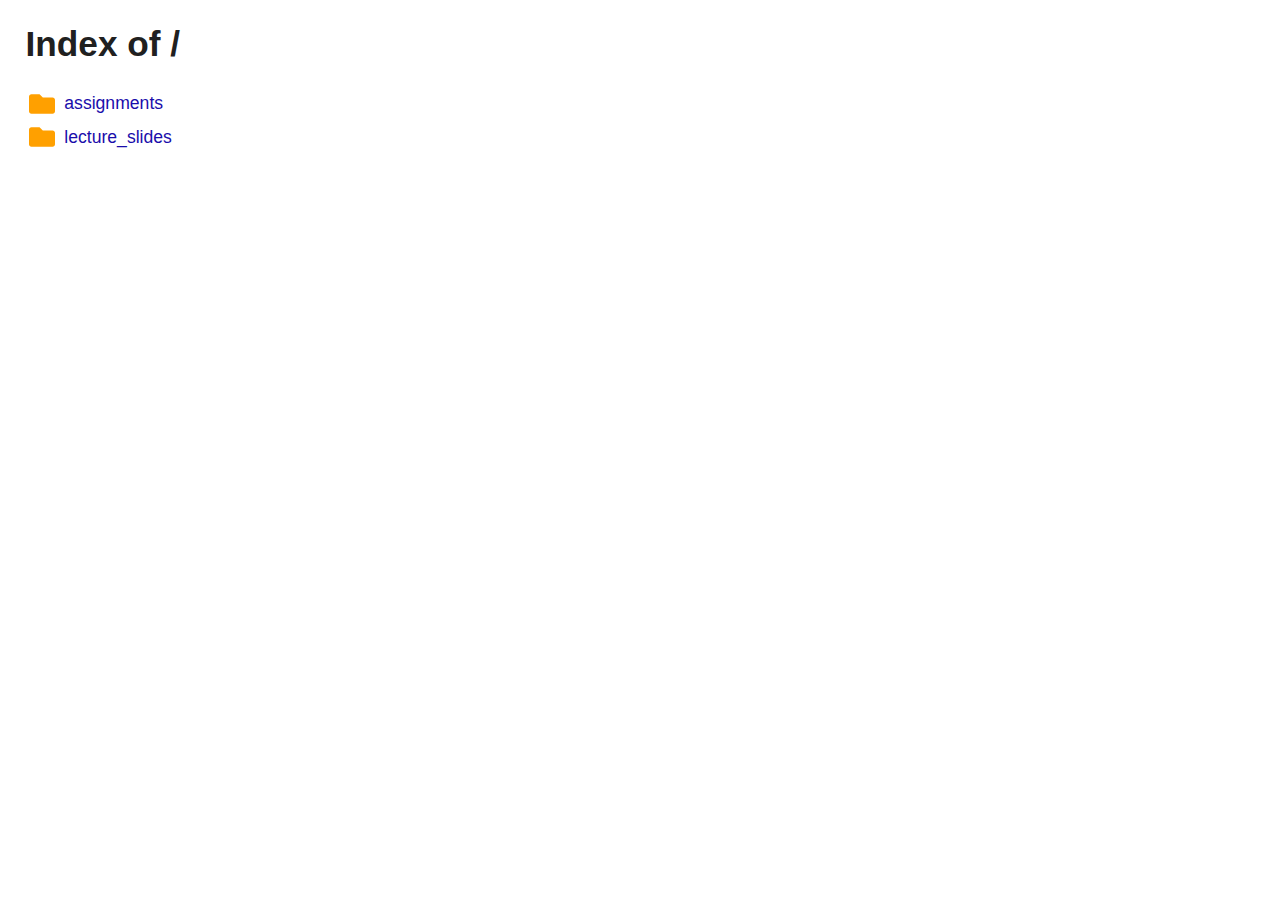
<file: index.html>
<!DOCTYPE html>
<html lang="en">
<head>
<meta charset="utf-8" />
<meta name="viewport" content="width=device-width, initial-scale=1" />
<meta name="color-scheme" content="light dark" />
<title>Index of /</title>
<link rel="stylesheet" href="index-style.css" />
</head>
<body>
<h1>Index of /</h1>
<ul>
<li class="dir">
<span class="icon"></span>
<a href="assignments">assignments</a>
</li>
<li class="dir">
<span class="icon"></span>
<a href="lecture_slides">lecture_slides</a>
</li>
</ul>
</body>
</html>
</file>
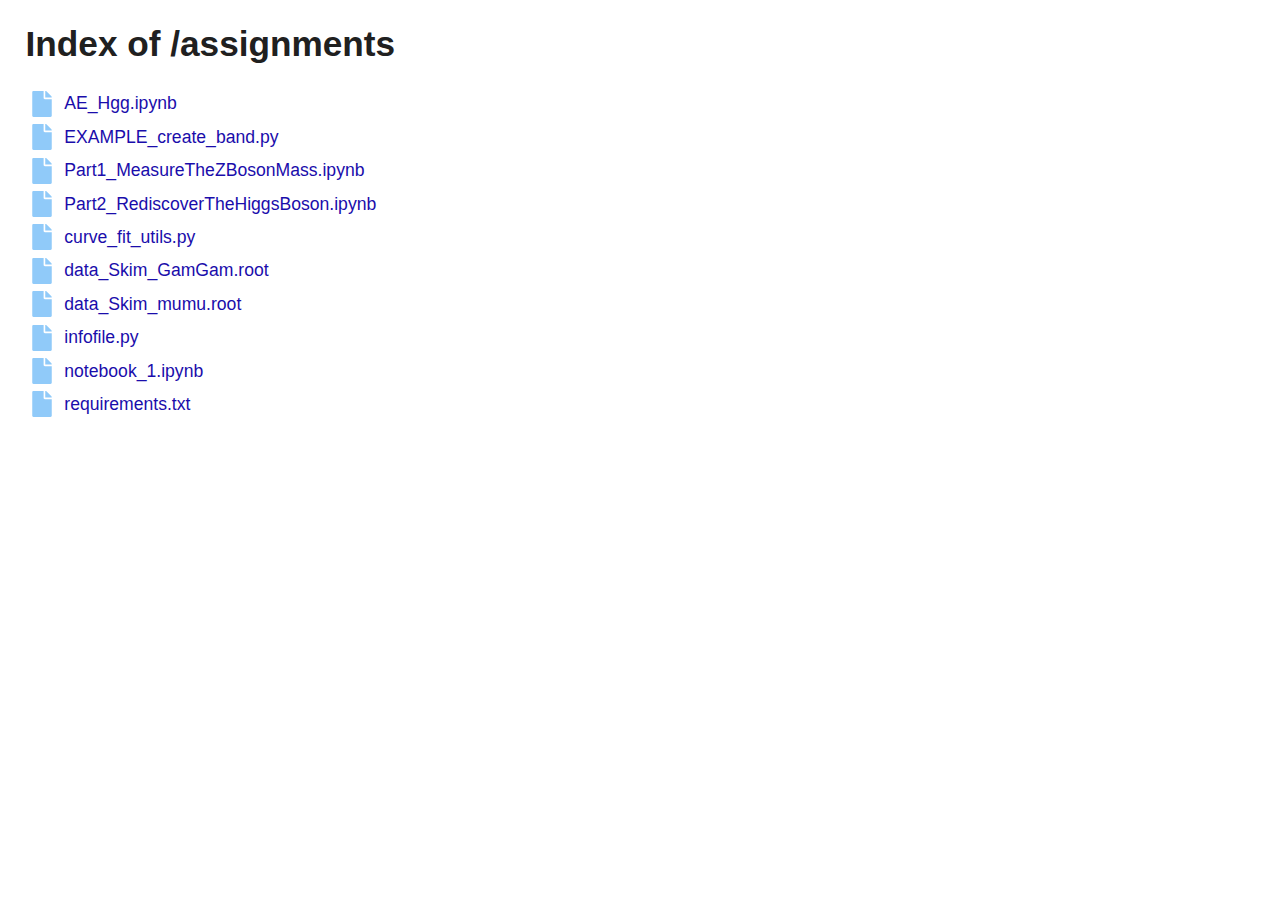
<file: assignments/index.html>
<!DOCTYPE html>
<html lang="en">
<head>
<meta charset="utf-8" />
<meta name="viewport" content="width=device-width, initial-scale=1" />
<meta name="color-scheme" content="light dark" />
<title>Index of /assignments</title>
<link rel="stylesheet" href="../index-style.css" />
</head>
<body>
<h1>Index of /assignments</h1>
<ul>
<li class="file">
<span class="icon"></span>
<a href="AE_Hgg.ipynb">AE_Hgg.ipynb</a>
</li>
<li class="file">
<span class="icon"></span>
<a href="EXAMPLE_create_band.py">EXAMPLE_create_band.py</a>
</li>
<li class="file">
<span class="icon"></span>
<a href="Part1_MeasureTheZBosonMass.ipynb">Part1_MeasureTheZBosonMass.ipynb</a>
</li>
<li class="file">
<span class="icon"></span>
<a href="Part2_RediscoverTheHiggsBoson.ipynb">Part2_RediscoverTheHiggsBoson.ipynb</a>
</li>
<li class="file">
<span class="icon"></span>
<a href="curve_fit_utils.py">curve_fit_utils.py</a>
</li>
<li class="file">
<span class="icon"></span>
<a href="data_Skim_GamGam.root">data_Skim_GamGam.root</a>
</li>
<li class="file">
<span class="icon"></span>
<a href="data_Skim_mumu.root">data_Skim_mumu.root</a>
</li>
<li class="file">
<span class="icon"></span>
<a href="infofile.py">infofile.py</a>
</li>
<li class="file">
<span class="icon"></span>
<a href="notebook_1.ipynb">notebook_1.ipynb</a>
</li>
<li class="file">
<span class="icon"></span>
<a href="requirements.txt">requirements.txt</a>
</li>
</ul>
</body>
</html>
</file>
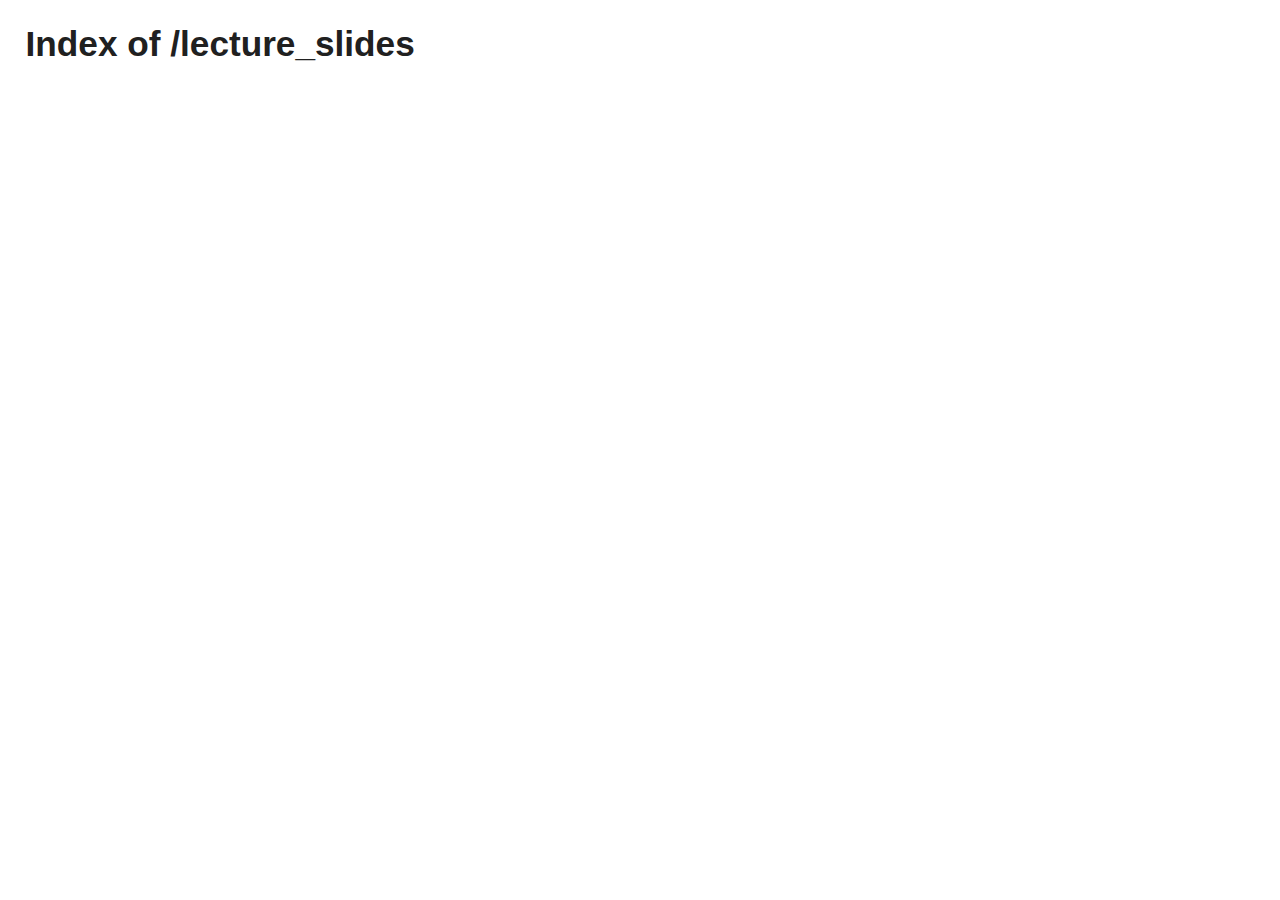
<file: lecture_slides/index.html>
<!DOCTYPE html>
<html lang="en">
<head>
<meta charset="utf-8" />
<meta name="viewport" content="width=device-width, initial-scale=1" />
<meta name="color-scheme" content="light dark" />
<title>Index of /lecture_slides</title>
<link rel="stylesheet" href="../index-style.css" />
</head>
<body>
<h1>Index of /lecture_slides</h1>
<ul>
</ul>
</body>
</html>
</file>
<file: index-style.css>
body {
    font-family: BlinkMacSystemFont, "Segoe UI", sans-serif;
    font-size: 1.1em; padding: 0 1em;
}
a:not(:hover) {text-decoration: none;}
ul {padding: 0;}
li {
    list-style-type: none;
    display: flex;
    align-items: center;
    padding: 0.2em;
}
li .icon, li .noicon {min-height: 1.5em; min-width: 2em;}
li .icon {background-size: 1.5em; background-repeat: no-repeat;}

body {color: #202020;}
a {color: #1a0dab;}
a:visited {color: #681da8;}
@media (prefers-color-scheme: dark) {
    body {background: #1b1e20; color: #c8c8c8;}
    a {color: #8ab4f8;}
    a:visited {color: #c58af9;}
}

.dir .icon {background-image: url('[data-uri]');}

.file .icon {background-image: url('[data-uri]');}
</file>
